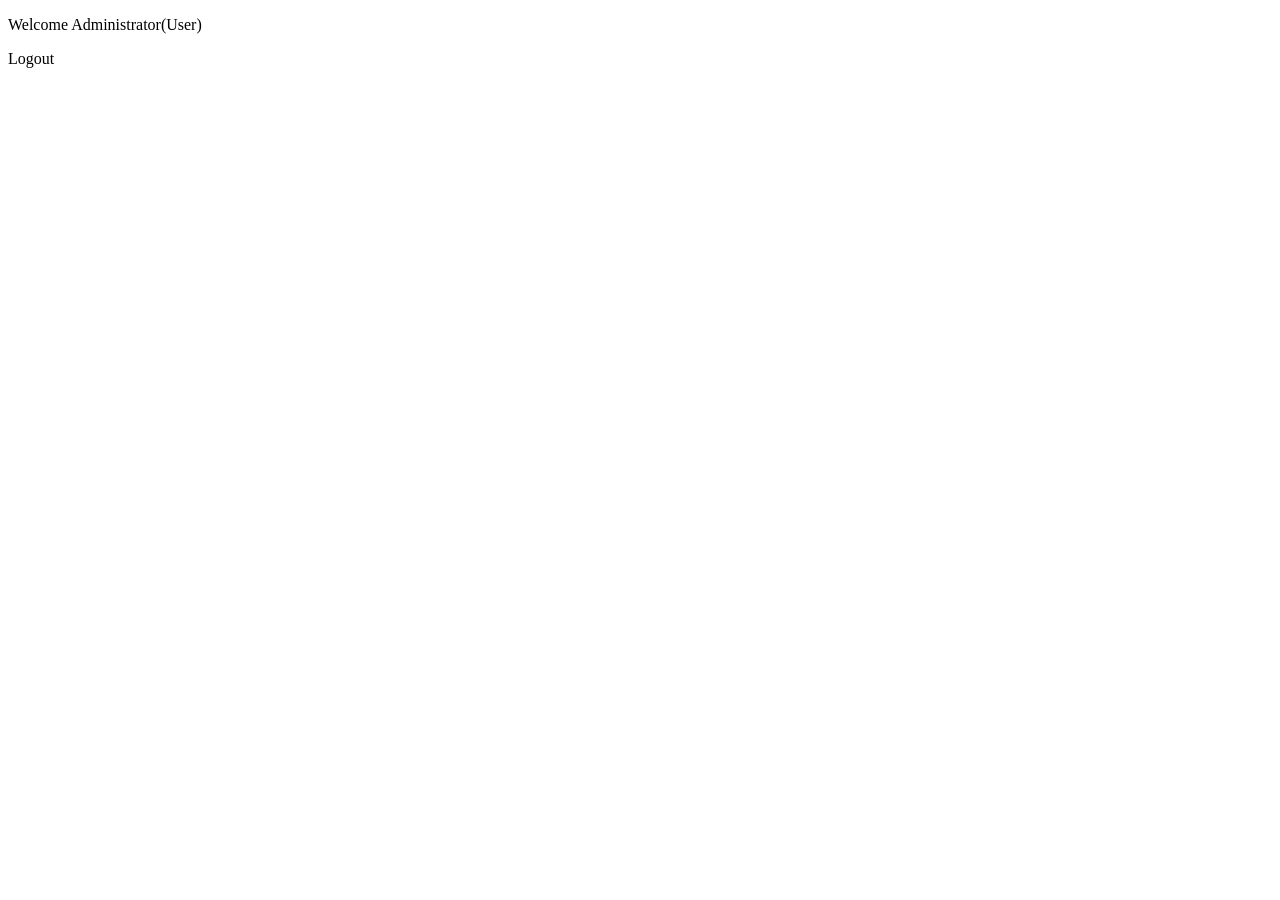
<file: src/main/resources/templates/adminhome.html>
<!DOCTYPE html>
<html xmlns="http://www.w3.org/1999/xhtml"
      xmlns:th="http://www.thymeleaf.org"
      xmlns:sec="http://www.thymeleaf.org/thymeleaf-extras-springsecurity3">
<head>
  <title>SpringBoot Security</title>
</head>
<body>
<p>Welcome Administrator(<span sec:authentication="principal.username">User</span>)</p>
<p><a th:href="@{/logout}">Logout</a></p>
</body>
</html>
</file>
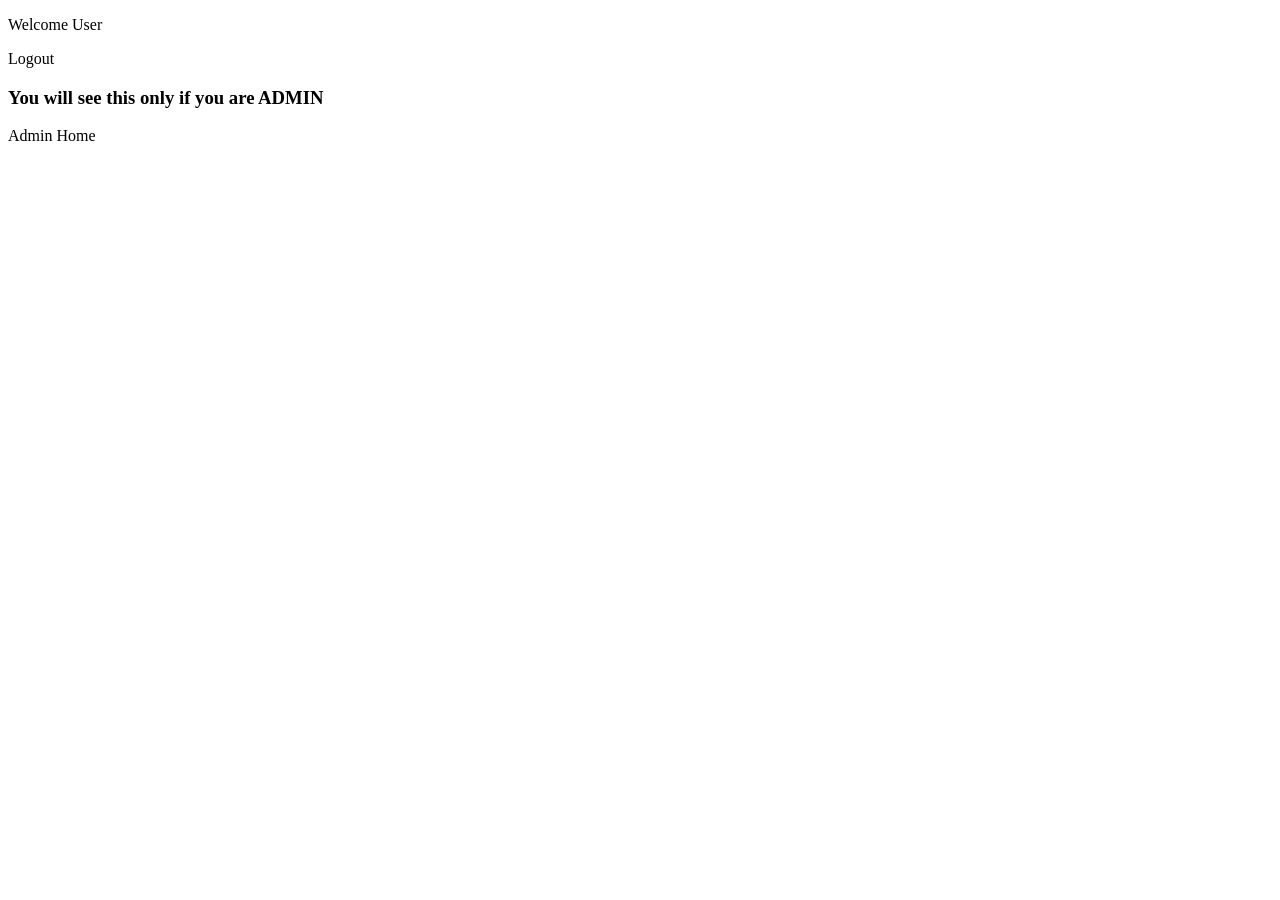
<file: src/main/resources/templates/home.html>
<!DOCTYPE html>
<html xmlns="http://www.w3.org/1999/xhtml"
      xmlns:th="http://www.thymeleaf.org"
      xmlns:sec="http://www.thymeleaf.org/thymeleaf-extras-springsecurity3">
<head>
  <title>SpringBoot Security</title>
</head>
<body>
<p>Welcome <span sec:authentication="principal.username">User</span></p>
<p><a th:href="@{/logout}">Logout</a></p>
<div sec:authorize="hasRole('ROLE_ADMIN')">
  <h3>You will see this only if you are ADMIN</h3>
  <p><a th:href="@{/admin/home}">Admin Home</a></p>
<!--
csfr params for post cors method
  <form method="post" action="/users">
    <input
            type="hidden"
            th:name="${_csrf.parameterName}"
            th:value="${_csrf.token}" />
  </form>-->


</div>
</body>
</html>
</file>
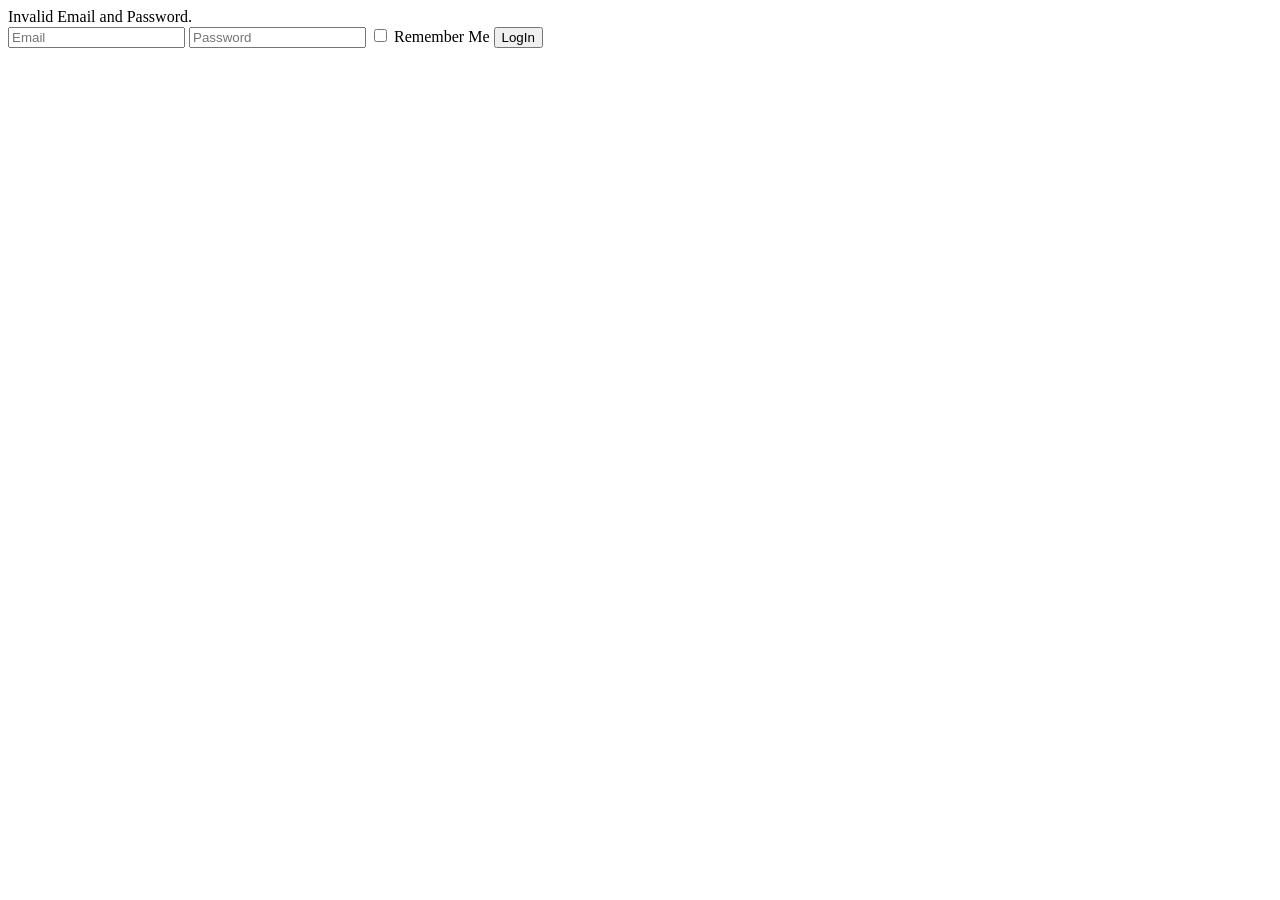
<file: src/main/resources/templates/login.html>
<!DOCTYPE html>
<html xmlns="http://www.w3.org/1999/xhtml"
      xmlns:th="http://www.thymeleaf.org"
      xmlns:sec="http://www.thymeleaf.org/thymeleaf-extras-springsecurity3">
<head>
  <title>SpringBoot Security</title>
</head>
<body>
<form action="login" th:action="@{/login}" method="post">
  <div th:if="${param.error}">
    <span>Invalid Email and Password.</span>
  </div>
  <input type="email" name="username" placeholder="Email"/>
  <input type="password" name="password" placeholder="Password"/>
  <input type="checkbox" name="remember-me"> Remember Me
  <button type="submit">LogIn</button>
</form>
</body>
</html>
</file>
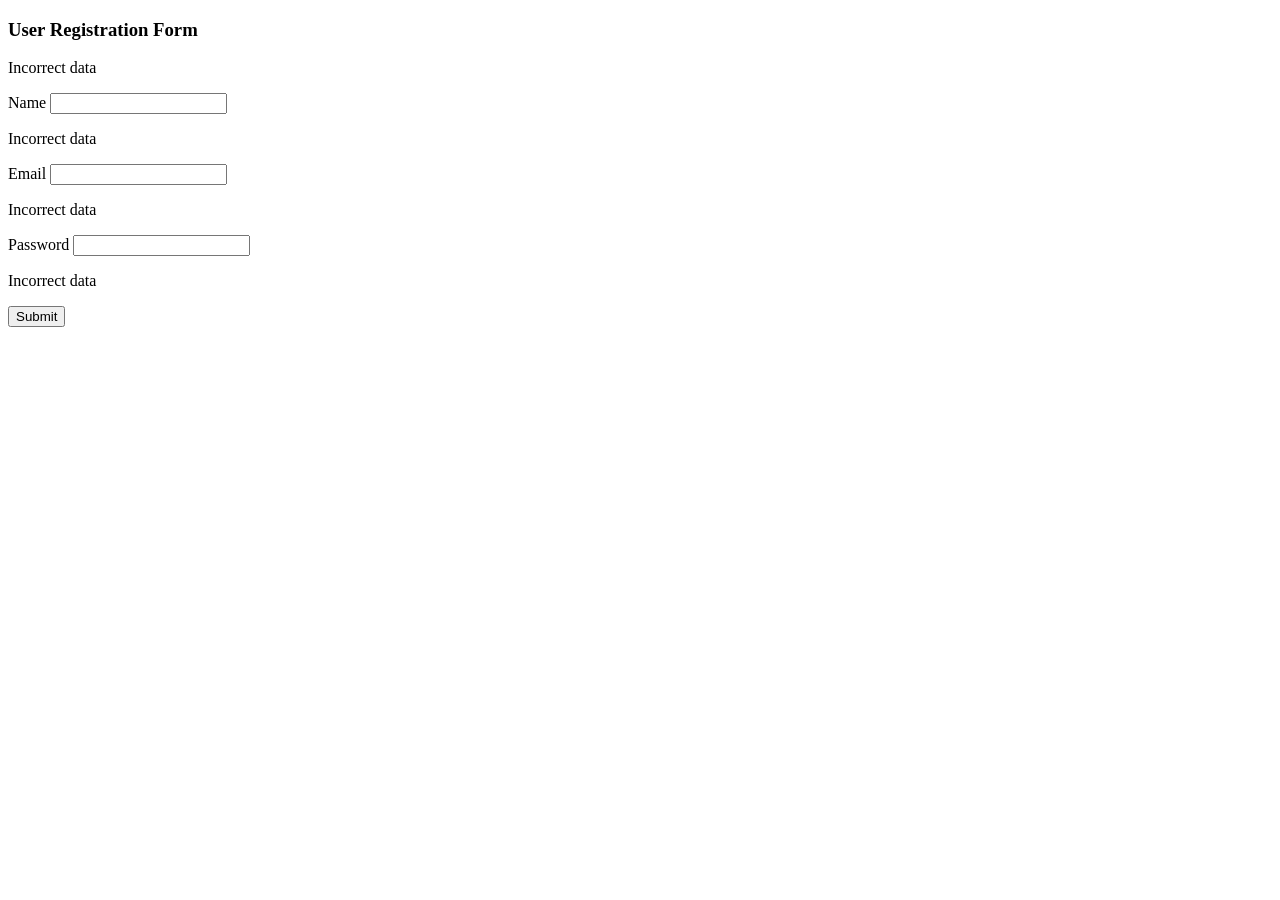
<file: src/main/resources/templates/registration.html>
<!DOCTYPE html>
<html xmlns="http://www.w3.org/1999/xhtml"
      xmlns:th="http://www.thymeleaf.org">
<head>
  <title>User Registration</title>
</head>
<body>
<div>
  <h3>User Registration Form</h3>
  <!--/*@thymesVar id="user" type="ru.inbox.savinov_vu.web.User"*/-->
  <form th:action="@{/registration}" th:object="${user}" method="post">
    <p th:if="${#fields.hasErrors('global')}" th:errors="*{global}"
       th:class="text-red">Incorrect data</p>
    <div th:classappend="${#fields.hasErrors('name')}? 'has-error'">
      <label>Name</label>
      <input type="text" th:field="*{name}"/>
      <p th:if="${#fields.hasErrors('name')}" th:errors="*{name}"
         th:class="text-red">Incorrect data</p>
    </div>
    <div th:classappend="${#fields.hasErrors('email')}? 'has-error'">
      <label>Email</label>
      <input type="text" th:field="*{email}"/>
      <p th:if="${#fields.hasErrors('email')}" th:errors="*{email}"
         th:class="text-red">Incorrect data</p>
    </div>
    <div th:classappend="${#fields.hasErrors('password')}? 'has-error'">
      <label>Password</label>
      <input type="password" th:field="*{password}"/>
      <p th:if="${#fields.hasErrors('password')}" th:errors="*{password}"
         th:class="text-red">Incorrect data</p>
    </div>

    <div>
      <button type="submit">Submit</button>
    </div>
  </form>
</div>
</body>
</html>
</file>
